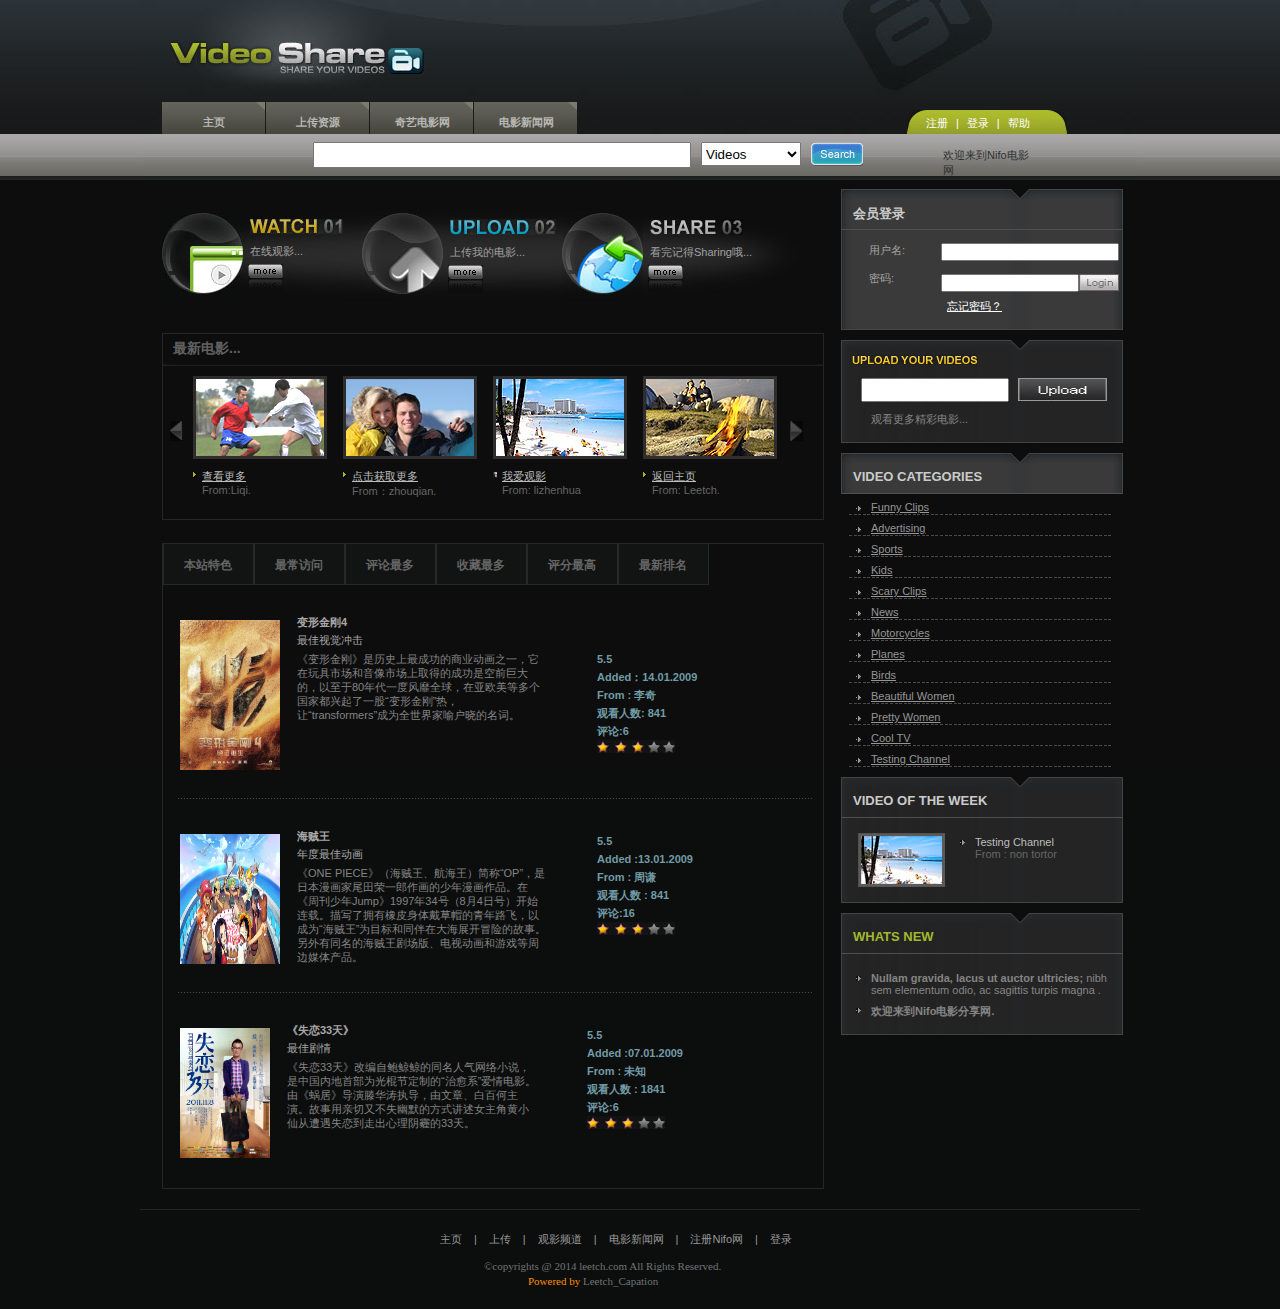
<file: index.html>
<!DOCTYPE html PUBLIC "-//W3C//DTD XHTML 1.0 Transitional//EN" "http://www.w3.org/TR/xhtml1/DTD/xhtml1-transitional.dtd">
<html xmlns="http://www.w3.org/1999/xhtml">
<head>
<meta http-equiv="Content-Type" content="text/html; charset=gbk" />
<title>Home page</title>
<link rel="stylesheet" type="text/css" href="css/style.css"/>
</head>

<body>
    <body background="E:\PHP_Project\test1\pictures\6.jpg"></body>
  <div id="main_block">
  	 <div id="innerblock">
                  
								
					 <!--Top Panel starts here -->
   
			<div id="top_panel">
			
				
					<a href="index.html" class="logo"><img src="images/logo.jpg" width="255" height="36" alt="" /></a><br />
				
				<div class="tp_navbg">
					<a href="index.html"><strong>��ҳ</strong></a>
					<a href="inner.html">�ϴ���Դ<strong></strong></a>
					<a href="http://www.iqiyi.com/dianying/">���յ�Ӱ��</a>
					<a href="http://www.yulecircle.com/index.html">��Ӱ������</a>
				</div>	
				<div class="tp_smlgrnbg">
					<span class="tp_sign"><a href="#" class="tp_txt">ע��</a>
					<span class="tp_divi">|</span>
					<a href="login/login.html" class="tp_txt">��¼</a>
					<span class="tp_divi">|</span>
					<a href="help.htm" class="tp_txt">����</a></span>
				</div>
				
				<div class="tp_barbg">
					<input name="#" type="text" class="tp_barip" />
					<select name="#" class="tp_drp"><option>Videos</option><option>Musics</option><option>Movies</option></select>
					<a href="http://www.baidu.com/" class="tp_search"><img src="images/tp_search.jpg" width="52" height="24" alt="" /></a>
					<span class="tp_welcum">��ӭ����Nifo��Ӱ��<strong></strong> <b></b></span>
				
				</div>
				
			</div>
	  
	                   <!--Top Panel ends here -->
					    <!--content Panel starts here -->
						
			<div id="contentpanel">
			
				<div id="lp_padd">
				
					<div class="lp_shadebg">
					
						<span class="cp_smlpad">	
							<img src="images/lp_watch.jpg" width="81" height="81" alt="" class="lp_watch" />
							<img src="images/cp_watchit.jpg" width="93" height="15" alt="" class="cp_watchit"/>
							<span class="cp_watcxt">���߹�Ӱ...</span>
							<a href="error.php" class="lp_watmore"><img src="images/lp_watmore.jpg" width="35" height="28" alt="" /></a>
						
						</span>
						
						<span class="cp_smlpad">	
							<img src="images/lp_uplad.jpg" width="81" height="81" alt="" class="lp_uplad" />	
							<img src="images/cp_watchit1.jpg" width="106" height="16" alt="" class="cp_watchit" />
							<span class="cp_watcxt">�ϴ��ҵĵ�Ӱ...</span>
							<a href="error.php" class="lp_watmore"><img src="images/lp_watmore.jpg" width="35" height="28" alt="" /></a>
						
						</span>
						
						<span class="cp_smlpad">	
							<img src="images/lp_share.jpg" width="81" height="81" alt="" class="lp_uplad"/>	
							<img src="images/cp_watchit2.jpg" width="93" height="16" alt="" class="cp_watchit" />
							<span class="cp_watcxt">����ǵ�SharingŶ...</span>
							<a href="error.php" class="lp_watmore"><img src="images/lp_watmore.jpg" width="35" height="28" alt="" /></a>						
						</span>		
					</div>
					
					<div class="lp_newvidpad">
						<span class="lp_newvidit">���µ�Ӱ...</span>
						<img src="images/lp_newline.jpg" width="660" height="2" alt="" class="lp_newline" />
					
						<a href="#"><img src="images/lp_arro.jpg" width="13" height="20" alt="" class="lp_arro" />	</a>
						
						<span class="lp_vidpara">
							<img src="images/lp_newvid1.jpg" width="134" height="83" alt="" class="lp_newvid1" />
							<img src="images/lp_newvidarro.jpg" width="4" height="6" alt="" class="lp_newvidarro" /> 
							<span class="lp_newdixt"><a href="http://www.youku.com/" style="color:#BEBEBE;">�鿴����</a><br />From:Liqi.</span>
						</span>
						
						<span class="lp_vidpara">
							<img src="images/lp_newvid2.jpg" width="134" height="83" alt="" class="lp_newvid1" />
							<img src="images/lp_newvidarro.jpg" width="4" height="6" alt="" class="lp_newvidarro" />
							<span class="lp_newdixt"><a href="http://www.qiyi.com" style="color:#BEBEBE;">�����ȡ����</a><br />From��zhouqian.</span>
						</span>
						
						<span class="lp_vidpara">
							<img src="images/lp_newvid3.jpg" width="134" height="83" alt="" class="lp_newvid1" />
						
							<img src="images/lp_1.png" width="4" height="6" alt="" class="lp_newvidarro" />
							<span class="lp_newdixt"><a href="error.php" style="color:#BEBEBE;">�Ұ���Ӱ</a><br />From: lizhenhua</span>
						</span>
						
						<span class="lp_vidpara">
							<img src="images/lp_newvid4.jpg" width="134" height="83" alt="" class="lp_newvid1" />
						
							<img src="images/lp_newvidarro.jpg" width="4" height="6" alt="" class="lp_newvidarro" />
							<span class="lp_newdixt"><a href="index.html" style="color:#BEBEBE;">������ҳ</a><br />From: Leetch.</span>
						</span>
						
						<a href="#"><img src="images/lp_arro1.jpg" width="13" height="20" alt="" class="lp_arro" />	</a>		
					</div>
					<div class="lp_featpad">
						<div class="lp_featnav">
							<a href="#">��վ��ɫ</a>
							<a href="#">�����</a>
							<a href="#">�������</a>
							<a href="#">�ղ����</a>
							<a href="#">�������</a>
							<a href="#">��������</a>
						
						</div>
						
						<img src="images/lp_featimg5.jpg" width="100" height="150" alt="" class="lp_featimg1"/>
								
						<span class="cp_featpara">
									<span style="float:left; width:250px; display:inline;"><span class="cp_featname"><b>���ν��4</b><Br />����Ӿ����</span>
									
									<span class="cp_featxt">�����ν�ա�����ʷ����ɹ�����ҵ����֮һ����������г��������г���ȡ�õĳɹ��ǿ�ǰ�޴�ģ�������80���һ�ȷ���ȫ������ŷ���ȶ�����Ҷ�������һ�ɡ����ν�ա��ȣ��á�transformers����Ϊȫ����������������ʡ�</span><br />
                                    <br /> <br /><br />
									</span>
                                     <br /><br />
									<span class="cp_featview">5.5<br />Added��14.01.2009<br />From : ����<br />�ۿ�����: 841<br />����:6<br />
									<a href="#"><img src="images/lp_featstar.jpg" width="78" height="13" alt="" /></a></span>
						</span>
						
							<img src="images/lp_featline.jpg" width="634" height="1" alt="" class="lp_featline" />
					
						<img src="images/lp_0.jpg" width="100" height="130" alt="" class="lp_featimg1" />
					
						<span class="cp_featpara">
									<span style="float:left; width:250px; display:inline;"><span class="cp_featname"><b>������ </b><Br />�����Ѷ���</span>
									
									<span class="cp_featxt">��ONE PIECE����������������������ơ�OP�������ձ�������β����һ������������������Ʒ���ڡ��ܿ�����Jump��1997��34�ţ�8��4�պţ���ʼ���ء���д��ӵ����Ƥ�������ñ������·�ɣ��Գ�Ϊ����������ΪĿ���ͬ���ڴ�չ��ð�յĹ��¡�������ͬ���ĺ������糡�桢���Ӷ�������Ϸ���ܱ�ý���Ʒ��</span><br />
									</span>
									<span class="cp_featview">5.5<br />Added :13.01.2009<br />From : ��ǫ<br />�ۿ����� : 841<br />����:16<br />
									<a href="#"><img src="images/lp_featstar.jpg" width="78" height="13" alt="" /></a></span>
						</span>
						
							<img src="images/lp_featline.jpg" width="634" height="1" alt="" class="lp_featline" />
							
							<img src="images/lp_featimg4.jpg" width="90" height="130" alt="" class="lp_featimg1" />
							
						<span class="cp_featpara">
									<span style="float:left; width:250px; display:inline;"><span class="cp_featname"><b>��ʧ��33�졷 </b><Br />��Ѿ���</span>
									
									<span class="cp_featxt">��ʧ��33�졷�ı��Ա�������ͬ����������С˵�����й��ڵ��ײ�Ϊ����ڶ��Ƶġ�����ϵ�������Ӱ���ɡ��Ͼӡ�����������ִ���������¡��װٺ����ݡ������������ֲ�ʧ��Ĭ�ķ�ʽ����Ů���ǻ�С�ɴ�����ʧ�����߳�����������33�졣</span><br />
									</span>
									<span class="cp_featview">5.5<br />Added :07.01.2009<br />From : δ֪<br />�ۿ����� : 1841<br />����:6<br />
									<a href="#"><img src="images/lp_featstar.jpg" width="78" height="13" alt="" /></a></span>
						</span>
					
					</div>
					
				
				</div>
				
				<div id="rp_padd">
				
						<img src="images/rp_top.jpg" width="282" height="10" alt="" style="float:left;" />
					<div class="rp_loginpad">
						<span class="rp_titxt">��Ա��¼</span>
						
						<span class="rp_membrusr">�û���:</span>
						<input name="#" type="text" class="rp_usrip" />
							
						<span class="rp_membrpwd">����:</span>
						<input name="#" type="password" class="rp_pwdrip" />
						<a href="#" class="rp_login"><img src="images/rp_login.jpg" width="40" height="17" alt="" /></a>
									
						<span class="rp_notmem"><a href="#" style="font:11px Arial, Helvetica, sans-serif; color:#FFFFFF;">�������룿</a></span>
					
					
					</div>
					
						<img src="images/rp_upbgtop.jpg" width="282" height="10" alt="" class="rp_upbgtop" />
					<div class="rp_uppad">
						<img src="images/rp_upbgtit.jpg" width="127" height="11" alt="" class="rp_upbgtit" /><br />
						
						<input name="#" type="text" class="rp_upip" />
						<a href="#" class="rp_upclick"><img src="images/rp_upclick.jpg" width="89" height="23" alt="" /></a>
					
						<a href="#" class="rp_mrclkxts">�ۿ����ྫ�ʵ�Ӱ...</a>
					
					</div>
					
					<img src="images/rp_top.jpg" width="282" height="10" alt="" class="rp_upbgtop"  />
					<div class="rp_loginpad" style="padding-bottom:0px; border-bottom:none;">
						<span class="rp_titxt">VIDEO CATEGORIES</span>
					</div>
					
					<span style="float:left;"><img src="images/rp_catarro.jpg" width="5" height="5" alt="" class="rp_catarro" />
					<a href="#" class="rp_catxt">Funny Clips</a>
					<img src="images/rp_catline.jpg" width="262" height="1" alt="" class="rp_catline" /></span>
					
					<span style="float:left;"><img src="images/rp_catarro.jpg" width="5" height="5" alt="" class="rp_catarro" />
					<a href="#" class="rp_catxt">Advertising</a>
					<img src="images/rp_catline.jpg" width="262" height="1" alt="" class="rp_catline" /></span>
					
					<span style="float:left;"><img src="images/rp_catarro.jpg" width="5" height="5" alt="" class="rp_catarro" />
					<a href="#" class="rp_catxt">Sports</a>
					<img src="images/rp_catline.jpg" width="262" height="1" alt="" class="rp_catline" /></span>
					
					<span style="float:left;"><img src="images/rp_catarro.jpg" width="5" height="5" alt="" class="rp_catarro" />
					<a href="#" class="rp_catxt">Kids</a>
					<img src="images/rp_catline.jpg" width="262" height="1" alt="" class="rp_catline" /></span>
					
					<span style="float:left;"><img src="images/rp_catarro.jpg" width="5" height="5" alt="" class="rp_catarro" />
					<a href="#" class="rp_catxt">Scary Clips</a>
					<img src="images/rp_catline.jpg" width="262" height="1" alt="" class="rp_catline" /></span>
					
					<span style="float:left;"><img src="images/rp_catarro.jpg" width="5" height="5" alt="" class="rp_catarro" />
					<a href="#" class="rp_catxt">News</a>
					<img src="images/rp_catline.jpg" width="262" height="1" alt="" class="rp_catline" /></span>
					
					<span style="float:left;"><img src="images/rp_catarro.jpg" width="5" height="5" alt="" class="rp_catarro" />
					<a href="#" class="rp_catxt">Motorcycles</a>
					<img src="images/rp_catline.jpg" width="262" height="1" alt="" class="rp_catline" /></span>
					
					<span style="float:left;"><img src="images/rp_catarro.jpg" width="5" height="5" alt="" class="rp_catarro" />
					<a href="#" class="rp_catxt">Planes</a>
					<img src="images/rp_catline.jpg" width="262" height="1" alt="" class="rp_catline" /></span>
					
					<span style="float:left;"><img src="images/rp_catarro.jpg" width="5" height="5" alt="" class="rp_catarro" />
					<a href="#" class="rp_catxt">Birds</a>
					<img src="images/rp_catline.jpg" width="262" height="1" alt="" class="rp_catline" /></span>
					
					<span style="float:left;"><img src="images/rp_catarro.jpg" width="5" height="5" alt="" class="rp_catarro" />
					<a href="#" class="rp_catxt">Beautiful Women</a>
					<img src="images/rp_catline.jpg" width="262" height="1" alt="" class="rp_catline" /></span>
					
					<span style="float:left;"><img src="images/rp_catarro.jpg" width="5" height="5" alt="" class="rp_catarro" />
					<a href="#" class="rp_catxt">Pretty Women</a>
					<img src="images/rp_catline.jpg" width="262" height="1" alt="" class="rp_catline" /></span>
					
					<span style="float:left;"><img src="images/rp_catarro.jpg" width="5" height="5" alt="" class="rp_catarro" />
					<a href="#" class="rp_catxt">Cool TV</a>
					<img src="images/rp_catline.jpg" width="262" height="1" alt="" class="rp_catline" /></span>
					
					<span style="float:left;"><img src="images/rp_catarro.jpg" width="5" height="5" alt="" class="rp_catarro" />
					<a href="#" class="rp_catxt">Testing Channel</a>
					<img src="images/rp_catline.jpg" width="262" height="1" alt="" class="rp_catline" /></span>
				
				
					<img src="images/rp_upbgtop.jpg" width="282" height="10" alt="" class="rp_upbgtop" />
					<div class="rp_uppad">
						<span class="rp_titxt">VIDEO OF THE WEEK</span>
					
						<img src="images/rp_weekimg.jpg" width="87" height="54" alt="" class="rp_weekimg" />
					
						<img src="images/rp_catarro.jpg" width="5" height="5" alt="" class="rp_catarro1" />
						<a href="#" class="rp_vidxt">Testing Channel<br /><font style="color:#666666; text-decoration:none;">From : non tortor</font></a>
					
					</div>
					
					<img src="images/rp_upbgtop.jpg" width="282" height="10" alt="" class="rp_upbgtop" />
					<div class="rp_uppad">
						<span class="rp_titxt" style="color:#A0B92E;">WHATS NEW</span>
						
						<img src="images/rp_catarro.jpg" width="5" height="5" alt="" class="rp_catarro1" />
						<a href="#" class="rp_vidxt" style="width:248px; color:#848484;"><b>Nullam gravida, lacus ut auctor ultricies;</b> nibh <br />sem elementum odio, ac sagittis turpis magna .</a>
						<img src="images/rp_catarro.jpg" width="5" height="5" alt="" class="rp_catarro" />
						<a href="#" class="rp_vidxt" style="width:248px; color:#848484; margin-top:8px;"><b>��ӭ����Nifo��Ӱ������.</a>
						
						
						
					</div>
				
				
				</div>
				
			</div>	
		 	 		 
					<!--content Panel ends here -->
					
					 <!--footer panel starts here -->
		
		   	
	<div id="ft_padd">
			
			
			<div class="ftr_lnks">
				<a href="index.html" class="fp_txt">��ҳ</a>
				<p class="fp_divi">|</p>
				<a href="inner.html" class="fp_txt">�ϴ�</a>
				<p class="fp_divi">|</p>
				<a href="#" class="fp_txt">��ӰƵ��</a>
				<p class="fp_divi">|</p>
				<a href="#" class="fp_txt">��Ӱ������</a>
				<p class="fp_divi">|</p>
				<a href="#" class="fp_txt">ע��Nifo��</a>
				<p class="fp_divi">|</p>
				<a href="#" class="fp_txt">��¼</a>						
	 
			</div> 
			
				<span class="ft_cpy">&copy;copyrights @ 2014 leetch.com All Rights Reserved.<br /><font color="#F88F05">&nbsp; &nbsp; &nbsp; &nbsp; &nbsp; &nbsp; &nbsp; &nbsp; Powered by </font>Leetch_Capation</span>
			
			
			</div>	<br />   
 	 
	                     <!--footer panel ends here -->
    </div> 
	 
	      <!--innerblock ends here -->
	 
</div>
	
	      <!--mainblock ends here -->
			
</body>
</html>
</file>
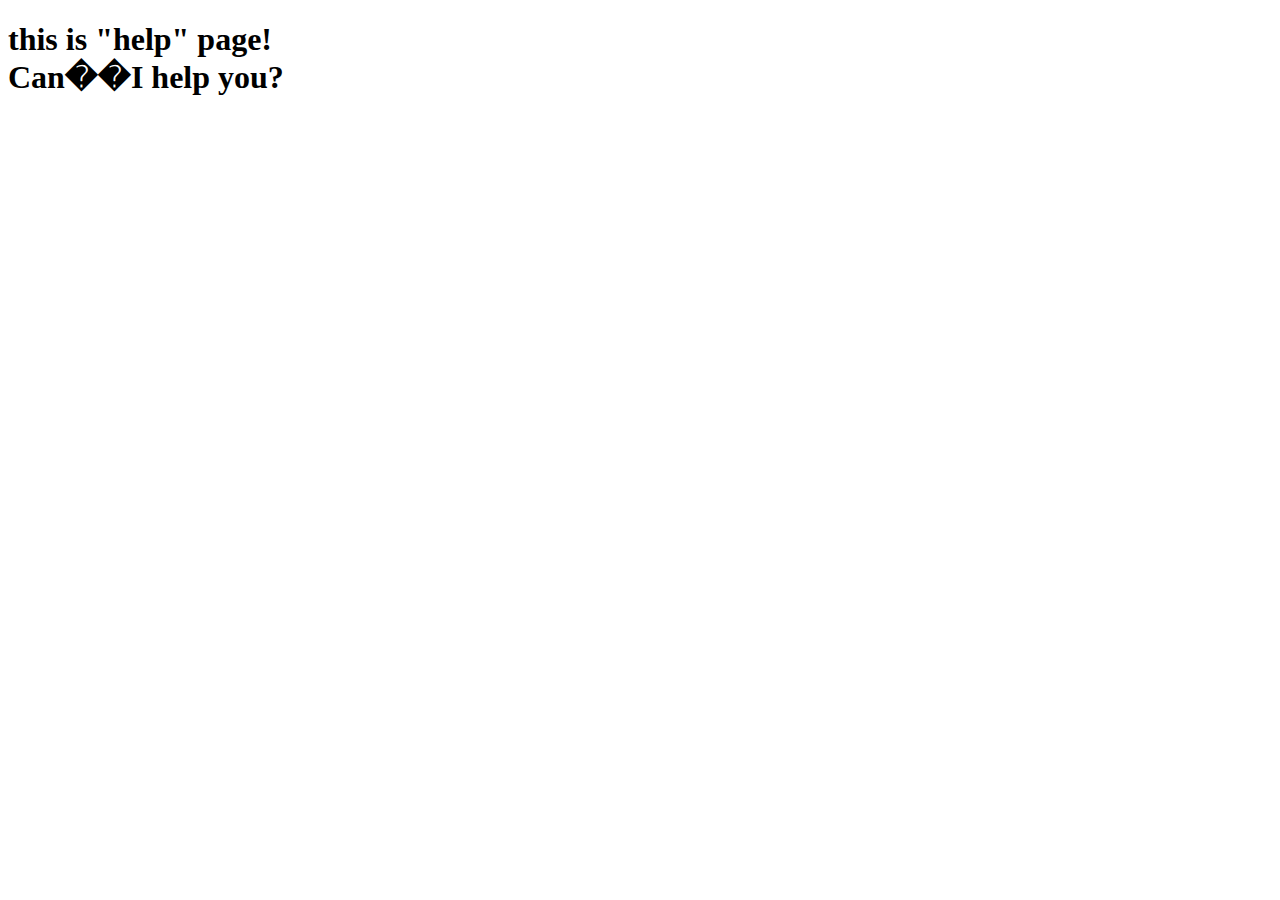
<file: help.htm>
<!DOCTYPE HTML>
<html>
<head>
	<meta http-equiv="content-type" content="text/html" />
	<meta name="author" content="blog.anchen8.net" />

	<title>help</title>
</head>

<body>
   <h1>
   this is "help" page! <br />
    Can��I help you?
   </h1>


</body>
</html>
</file>
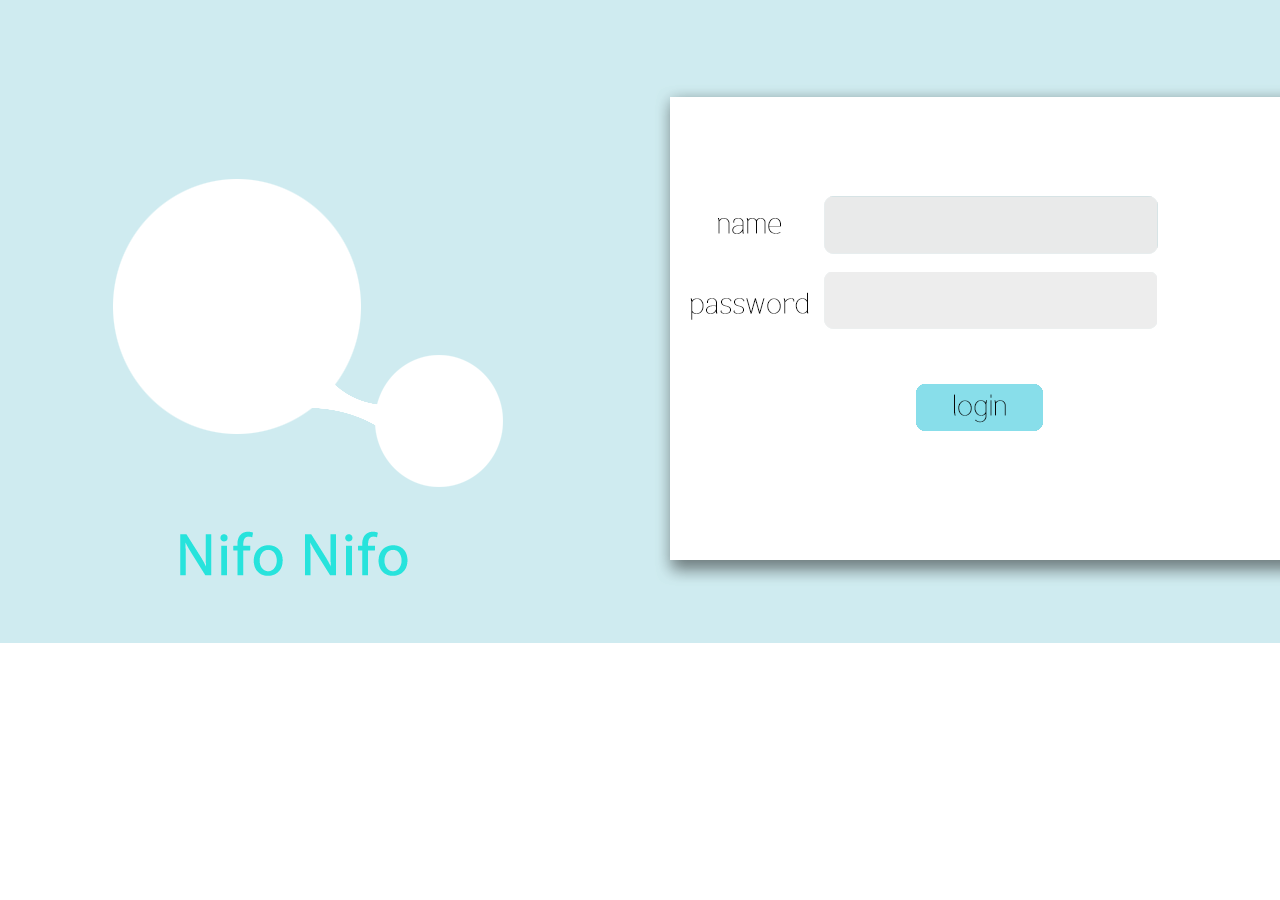
<file: login/login.html>
<html>
<head>
<title>login</title>
<meta http-equiv="Content-Type" content="text/html; charset=utf-8">
</head>
<body bgcolor="#FFFFFF" leftmargin="0" topmargin="0" marginwidth="0" marginheight="0">
<!-- Save for Web Slices (login.psd) -->
<img src="images/login.png" width="1366" height="643" alt="">
<!-- End Save for Web Slices -->
</body>
</html>
</file>
<file: css/style.css>
/* CSS Document */
body{ 
margin:0px; padding:0px;
font:11px/16px Arial, Helvetica, sans-serif; 
background:#0C0D0D url(../images/bd_bg1px.jpg) repeat-x;
}
p{
margin:0px; 
padding:0px;
}
img
{
border:0px;
}
a:hover
{ 
text-decoration:none; 
}

#main_block
{ 
margin:auto; width:1000px; 
}
#innerblock
{ 
float:left; width:1000px;
}

#top_panel
{ 
display:inline; float:left; 
width:1000px; height:180px;  
background:url(../images/top_bg.jpg) no-repeat;
}
.logo
{ 
float:left; margin:40px 0 0 30px;
}
.tp_navbg
{
 clear:left; float:left;
  width:590px; height:32px;
  display:inline; 
  margin:26px 0 0 22px;
  }
.tp_navbg a
{ 
float:left; background:url(../images/tp_inactivbg.jpg) no-repeat;
 width:104px; height:19px; 
 padding:13px 0 0 0px; text-align:center; 
 font:bold 11px Arial, Helvetica, sans-serif; 
 color:#B8B8B4; text-decoration:none;
 }
.tp_navbg a:hover
{ 
float:left; background:url(../images/tp_activbg.jpg) no-repeat; 
width:104px; height:19px; padding:13px 0 0 0px; text-align:center; 
font:bold 11px Arial, Helvetica, sans-serif; color:#282C2C; 
text-decoration:none;
}
.tp_smlgrnbg{
float:left; background:url(../images/tp_smlgrnbg.jpg) no-repeat;
margin:34px 0 0 155px; width:160px; height:24px;
}
.tp_sign{float:left; margin:6px 0 0 19px;}
.tp_txt{
float:left; margin:0px 0 0 0px; 
font:11px/15px Arial; color:#FFFFFF; 
text-decoration:none; display:inline;
}
.tp_divi{
float:left; margin:0px 8px 0 8px; 
font:11px/15px Arial; color:#FFFFFF; 
display:inline;
}

.tp_barbg
{ 
float:left; background:url(../images/tp_barbg.jpg) repeat-x; 
width:1000px; height:42px; 
width:1000px;
}
.tp_barip
{ 
float:left; width:370px;
 height:20px; margin:8px 0 0 173px;
 }
.tp_drp{ 
float:left; margin:8px 0 0 10px;
 width:100px; height:24px;
 }
.tp_search{ 
float:left; 
margin:8px 0 0 10px;
 }
.tp_welcum{ 
float:left; margin:14px 0 0 80px; 
font:11px Arial, Helvetica, sans-serif; 
color:#2E3131; width:95px;
}

#contentpanel{ 
clear:left; float:left; width:1000px; 
display:inline; margin-top:9px;
 padding-bottom:20px;
 }

#lp_padd{ 
float:left; width:665px; 
display:inline; margin:0 0 0 22px;
}
.lp_shadebg{
 float:left; background:#0C0D0D url(../images/lp_shadebg.jpg) no-repeat;
  width:660px; height:144px;
  }
.lp_watch{ float:left; margin-top:24px;}
.cp_watcxt{ 
float:left; margin:9px 0 0 7px;
 width:110px; font:11px/16px Arial, Helvetica, sans-serif; 
 color:#A1A1A1;
 }
.cp_smlpad{ 
float:left; width:200px; 
display:inline;
}
.cp_watchit{ float:left; margin:30px 0 0 7px;}
.lp_uplad{ float:left; margin-top:24px;}
.lp_newline{ float:left; margin:6px 0 0 0;}
.lp_arro{ float:left; margin:55px 0 0 7px;}
.lp_newvid1{ float:left; margin:10px 0 0 10px;}
.lp_newvidarro{ clear:left; float:left; margin:13px 0 0 10px;}
.lp_featimg1{ clear:left; float:left; margin:35px 0 0 17px;}
.lp_featline{ clear:left; float:left; margin:28px 0 0 15px;}
.lp_watmore{ 
float:left; display:inline; 
margin:5px 0 0 5px;
}
.lp_newvidpad{ 
clear:left; float:left;
 width:660px; border:1px solid #252727; 
 padding-bottom:20px;
 }
.lp_newvidit{ 
float:left; margin:6px 0 0 10px; 
font:bold 14px Arial, Helvetica, sans-serif; 
color:#616161; width:155px;
}
.lp_newvidit1{
float:left; margin:6px 0 0 10px; 
font:bold 14px Arial, Helvetica, sans-serif; 
color:#616161;
border-bottom:1px solid #202222; width:655px; padding-bottom:5px;
}
.lp_vidpara{ 
float:left; display:inline; 
width:150px;
}
.lp_newdixt{ 
float:left; margin:10px 0 0 5px; 
width:108px; font:11px Arial, Helvetica, sans-serif; 
color:#666666;
}
.lp_inrplyrpad{
clear:left; float:left;
margin:10px 0 0 0;
width:660px;
border:1px solid #252727;
padding-bottom:10px;
}
.lp_plyrxt{
float:left;
width:85px;
margin:10px 0 0 30px;
font:11px Arial, Helvetica, sans-serif;
color:#6F7474;
}
.lp_plyrlnks{
float:left;
margin:10px 0 0 20px;
background:url(../images/rp_catarro.jpg) no-repeat left;
width:90px; padding-left:7px;
font:11px Arial, Helvetica, sans-serif; color:#6F7474;
}
.lp_invidplyr{ clear:left; float:left; margin:10px 0 0 10px;}
.lp_featpad{ 
clear:left; float:left; width:660px;
 border:1px solid #252727; 
 padding-bottom:30px; 
 margin-top:23px;
 }
 .lp_inryho{ float:left; margin:10px 0 0 20px;}
.lp_featnav{ 
float:left; width:660px; 
display:inline;
}
.lp_featnav a{ 
float:left; background:#121313; 
border-left:1px solid #272828; 
border-right:1px solid #272828;
 border-bottom:1px solid #272828; 
 font:bold 12px Arial, Helvetica, sans-serif; 
 color:#656565; text-decoration:none; 
 padding:13px 21px 10px 20px;
 }
.cp_featpara{ 
float:left; width:440px; 
margin:28px 0 0 17px; 
display:inline;
}
.cp_featparas{
float:left;
width:500px; margin:28px 0 0 50px;
display:inline;
}
.cp_ftparinr1{
float:left; width:250px; display:inline;
}
.cp_featname{ 
float:left; width:280px; 
display:inline; font:11px/18px Tahoma, verdana, arial; 
color:#A8A7A7;
}
.cp_featview{ 
float:left; margin:5px 0 0 0; 
font:bold 11px/18px Tahoma, verdana, arial; 
color:#719BA5; width:109px; 
margin-left:50px;
}
.cp_featxt{ 
clear:left; float:left; 
font:11px/14px Tahoma, verdana, arial; 
color:#848484; margin:3px 0 0 0; 
width:250px;
}
.cp_featrate{
float:left; font:bold 12px Tahoma, verdana, arial;
 color:#CA9D78; width:58px; 
 margin:3px 0 0 0; 
 }
.cp_featrate1{ 
clear:left; float:left; 
font:bold 12px Tahoma, verdana, arial; 
color:#CA9D78; width:58px; 
margin:19px 0 0 20px; 
}

#rp_padd{ 
float:left; 
width:285px; 
margin-left:14px; 
display:inline; 
}
.rp_loginpad{ 
float:left; width:282px; 
background:url(../images/rp_loginbg.jpg) repeat-y; 
display:inline; padding-bottom:15px; 
border-bottom:1px solid #434444;
}
.rp_login{ float:left; margin-top:13px;}
.rp_upbgtop{ float:left; margin-top:10px;}
.rp_upbgtit{ float:left; margin:4px 0 0 10px;}
.rp_upclick{ float:left; margin:12px 0 0 9px;}
.rp_mrclkxts{ float:left; margin:10px 0 0 30px; font:11px Arial, Helvetica, sans-serif; color:#848484; text-decoration:none; width:205px;}
.rp_catarro{ float:left; margin:12px 10px 0 15px;}
.rp_catline{clear:left; float:left; margin:1px 0 0 8px;}
.rp_weekimg{ float:left; margin:15px 0 0 17px;}
.rp_catarro1{ float:left; margin:22px 10px 0 15px;}
.rp_inrimg1{ clear:left; float:left; margin:20px 13px 0 0;}
.rp_catline1{ clear:left; float:left; margin:15px 0 0 8px;}
.lp_inrfoto{clear:left; float:left; margin:35px 15px 0 17px;}
.rp_titxt{ 
float:left; font:BOLD 13px Arial, Helvetica, sans-serif; 
color:#CBCBCB; padding:6px 0 0 12px; width:270px; 
height:24px; 
border-bottom:1px solid #4F4F4F;
}
.rp_membrusr,.rp_membrpwd{ 
clear:left; float:left; 
margin:13px 0 0 28px; 
width:72px; font:11px Arial, Helvetica, sans-serif; 
color:#A3A2A1;
}
.rp_usrip,.rp_pwdrip{ 
float:left; margin:13px 0 0 0; 
width:170px; height:12px; font:11px Arial, Helvetica, sans-serif; 
color:#000000;
}
.rp_pwdrip{ 
margin:13px 0 0 0; 
width:130px;
}
.rp_membrpwd{  
margin:10px 0 0 28px;
}
.rp_notmem{ 
clear:left; float:left; 
font:11px Arial, Helvetica, sans-serif; 
color:#EAFF00; width:155px; 
margin:7px 0 0 106px;
}
.rp_uppad{ 
float:left; width:282px; 
background:url(../images/rp_upbgtile.jpg) repeat-y;
 display:inline; padding-bottom:15px; 
 border-bottom:1px solid #434444;
 }
.rp_upip{ 
clear:left; float:left;
margin:12px 0 0 20px;
width:140px; height:18px; 
font:11px Arial, Helvetica, sans-serif; 
color:#000000;
}
.rp_catxt{
float:left;
margin-top:7px;
font:11px Arial, Helvetica, sans-serif; color:#959595;
width:120px;
}
.rp_inrimgxt{
float:left;
margin-top:18px;
width:189px;
font:11px/16px Arial, Helvetica, sans-serif;
color:#A1A1A1;}

.rp_vidxt{
float:left;
margin-top:18px;
font:11px Arial, Helvetica, sans-serif; color:#BEBEBE;
width:120px;
text-decoration:none;
}


#ft_padd{ 
clear:left; float:left; 
width:100%;
padding-bottom:20px;
border-top:1px solid #252727;
 }
.ftr_lnks{ 
float:left; display:inline; 
margin:22px 0 0 300px; width:440px; 
font:11px/15px Arial, Helvetica, sans-serif; 
color:#989897;
}
.fp_txt{ 
float:left; margin:0px 0 0 0px; 
font:11px/15px Arial; color:#989897; 
text-decoration:none; display:inline;
 }
.fp_divi{ 
float:left; margin:0px 12px 0 12px; 
font:11px/15px Arial; color:#989897; 
display:inline;
 }
.ft_cpy{ 
clear:left; float:left; 
font: 11px/15px Tahoma; 
color:#6F7475; margin:12px 0px 0px 344px;
width:325px; text-decoration:none;
}
</file>
